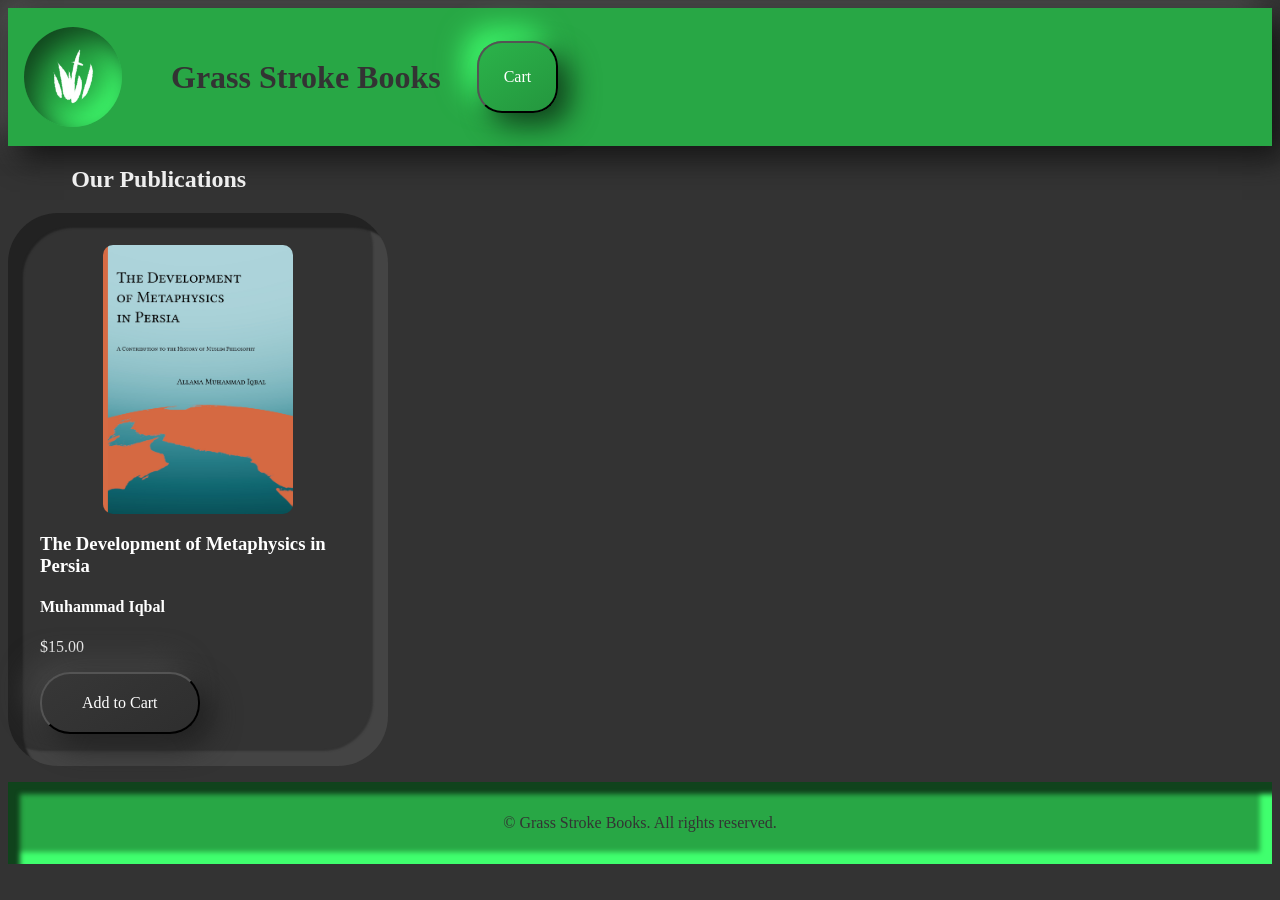
<file: index.html>
<!DOCTYPE html>
<html lang="en">
<head>
    <meta charset="UTF-8">
    <meta name="viewport" content="width=device-width, initial-scale=1.0">
    <title>Grass Stroke Books</title>
	<link rel="stylesheet" href="src/savanna.css">
	<style>
    </style>
</head>
<body>
    <header>
	<table>
          <tr>
	    <th><a href="index.html"><img class="header-logo" src="resources/logos/Grass Stroke W.png"></a></th>
	    <th><h1>Grass Stroke Books</h1></th>
	    <th><a href="src/cart.html"><button class="header-button">Cart</button></a></th>
          </tr>
        </table>
    </header>

    <section class="container">
        <h2 style="padding-left:5%;">Our Publications</h2>
            <div class="product-card">
		<a href="src/books/persian-metaphysics.html"><img text-align="center" src="resources/covers/iqbalcover.jpg" alt="Persian Metaphysics"></a>
                <h3>The Development of Metaphysics in Persia</h3>
                <h4>Muhammad Iqbal</h4>
                <p>$15.00</p>
		<button>Add to Cart</button>
            </div>
    </section>

    <footer>
        <div class="container">
            <p>&copy; Grass Stroke Books. All rights reserved.</p>
        </div>
    </footer>

    <!-- Add Bootstrap JS -->
    <script src="src/script.js"></script>
    <!-- Add your custom JavaScript here -->
</body>
</html>
</file>
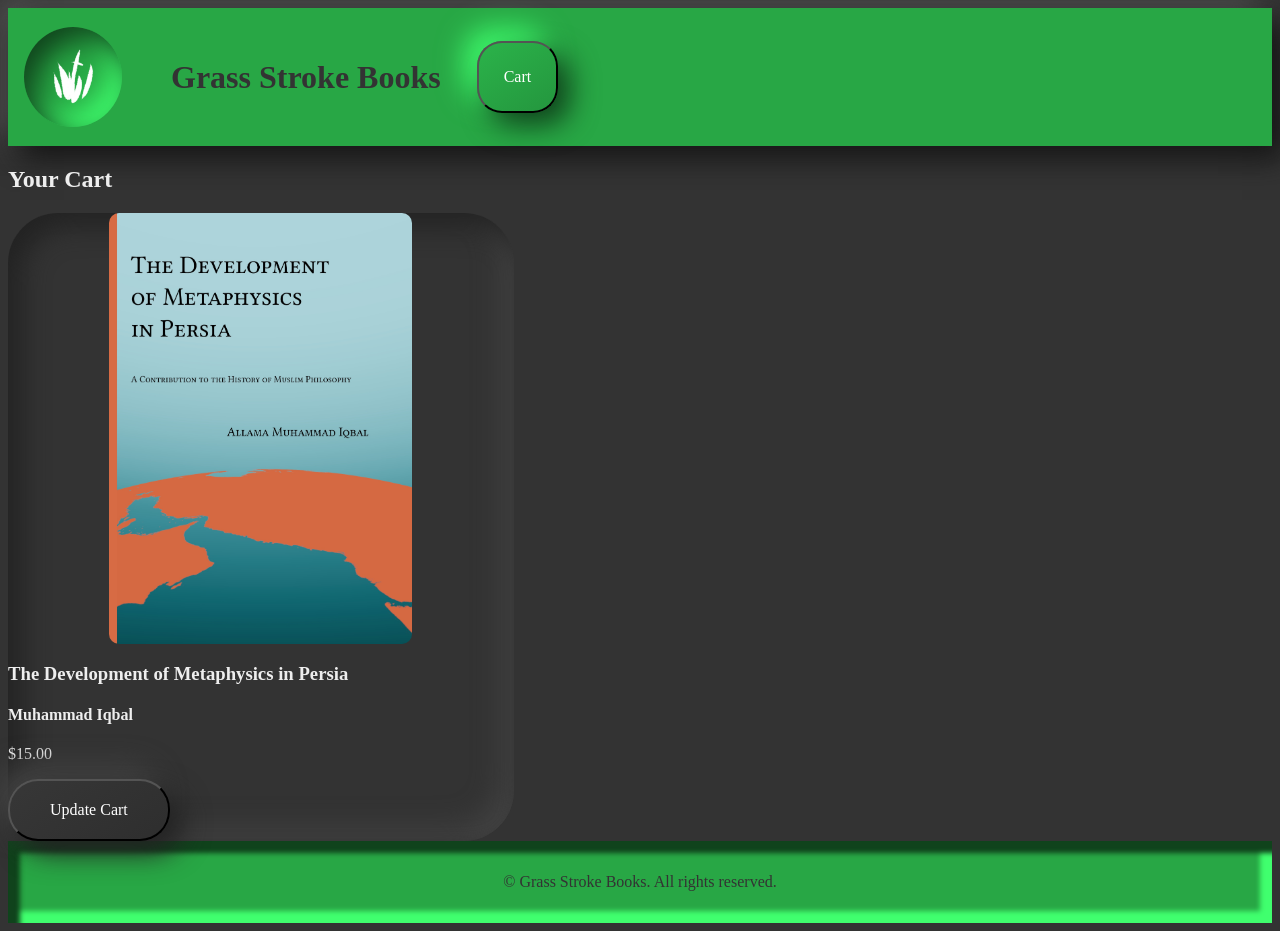
<file: src/cart.html>
<!DOCTYPE html>
<html lang="en">
<head>
    <meta charset="UTF-8">
    <meta name="viewport" content="width=device-width, initial-scale=1.0">
    <title>Grass Stroke Books</title>
	<link rel="stylesheet" href="savanna.css">
	<style>
    </style>
</head>
<body>
    <header>
	<table>
          <tr>
		<th><a href="../index.html"><img class="header-logo" src="../resources/logos/Grass Stroke W.png"></a></th>
		<th><h1>Grass Stroke Books</h1></th>
		<th><button class="header-button">Cart</button></th>
          </tr>
        </table>
    </header>

    <section class="container">
        <h2>Your Cart</h2>
            <div class="cart-card">
		<a href="books/persian-metaphysics.html"><img class="cart-icon" src="../resources/covers/iqbalcover.jpg" alt="Persian Metaphysics"></a>
                <h3>The Development of Metaphysics in Persia</h3>
                <h4>Muhammad Iqbal</h4>
                <p>$15.00</p>
                <button>Update Cart</button>
            </div>
    </section>

    <footer>
        <div class="container">
            <p>&copy; Grass Stroke Books. All rights reserved.</p>
        </div>
    </footer>

    <!-- Add Bootstrap JS -->
    <script src="script.js"></script>
    <!-- Add your custom JavaScript here -->
</body>
</html>
</file>
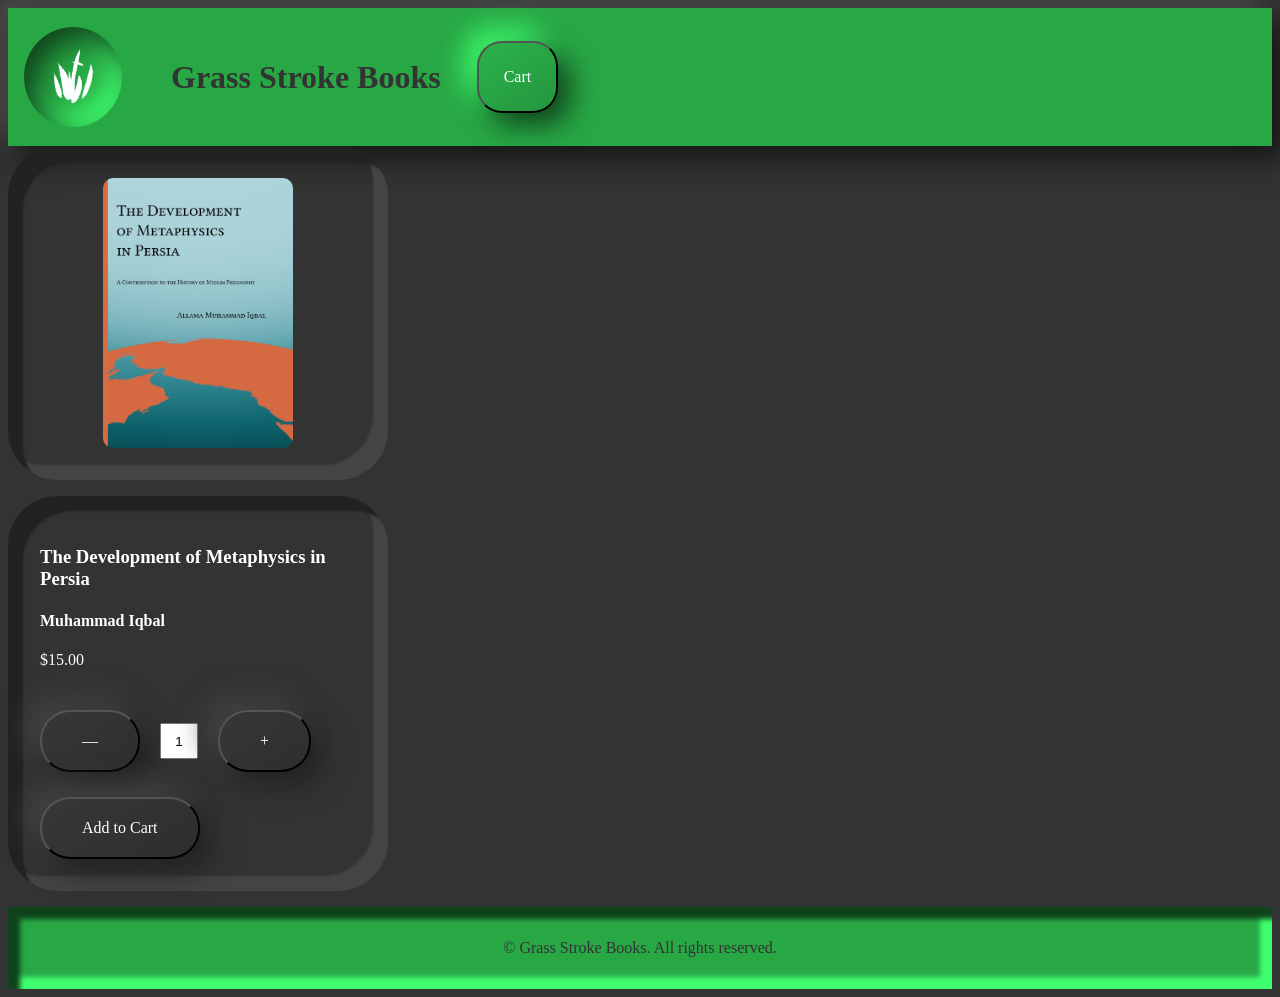
<file: src/books/persian-metaphysics.html>
<!DOCTYPE html>
<html lang="en">
<head>
    <meta charset="UTF-8">
    <meta name="viewport" content="width=device-width, initial-scale=1.0">
    <title>The Development of Metaphysics in Persia</title>
    <link rel="stylesheet" href="../../src/savanna.css">
    <style></style>
    <script src="../../src/script.js"></script>
</head>
<body>
    <header>
	<table>
            <tr>
		<th><a href="../../index.html"><img class="header-logo" src="../../resources/logos/Grass Stroke W.png"></a></th>
		<th><h1>Grass Stroke Books</h1></th>
		<th><a href="../cart.html"><button class="header-button">Cart</button></a></th>
          </tr>
        </table>
    </header>

    <section class="container">
	<table>
        <div class="product-card">
            <img text-align="center" src="../../resources/covers/iqbalcover.jpg" alt="Persian Metaphysics">
	</div>
	<div class="product-card">
            <h3>The Development of Metaphysics in Persia</h3>
            <h4>Muhammad Iqbal</h4>
            <p>$15.00</p>
	    <div class="qty-input">
	<button class="qty-count qty-count--minus" data-action="minus" type="button">—</button>&emsp;
	<input class="product-qty" type="number" name="product-qty" min="0" max="10" value="1">&emsp;
	<button class="qty-count qty-count--add" data-action="add" type="button">+</button>
	    </div>
            <button float="right">Add to Cart</button>
        </div>
    </section>

    <footer>
        <div class="container">
            <p>&copy; Grass Stroke Books. All rights reserved.</p>
        </div>
    </footer>

</body>
</html>
</file>
<file: src/savanna.css>
body {
    font-family: Times;
    color: #eee; /* Dark text color */
    background-color: #333; /* Light grey background */
}
h1 {
	padding-right: 2rem;
	padding-left: 2rem;
}

header {
    background-color: #28a745;
    padding: 1rem 0;
    text-align: center;
border-radius: 0px;
background: #28a745;
box-shadow:  12px 12px 28px #141414,
             -12px -12px 28px #525252;
color: #333;
width: 100%;
}

footer {
    background-color: #28a745; /* Green accent for the header */
    padding: .5rem 0;
    text-align: center;
border-radius: 0px;
background: #28a745;
box-shadow: inset 12px 12px 5px #10431c,
            inset -12px -12px 5px #40ff6e;
color: #333;
width: 100%;
}


img {
	max-height:60%;
	max-width:60%;
        width: auto;
        height: auto;
	object-fit: contain;
	border-radius: 10px;
	margin-left: auto;
	margin-right: auto;
	display: block;
}

img:hover {
}

button {
font-family: Times;
font-size:12pt;
padding: 20px 40px;
border-radius: 30px;
background: linear-gradient(145deg, #373737, #2e2e2e);
box-shadow:  12px 12px 28px #222222,
             -12px -12px 28px #444444;
cursor: pointer;
color:#fff;
}

button:hover {
border-radius: 30px;
background: linear-gradient(145deg, #2e2e2e, #373737);
box-shadow:  12px 12px 28px #222222,
             -12px -12px 28px #444444;
color:#fff;
}
button:active {
box-shadow: none;
}
/* Product List */
.product-card {
padding-left:2rem;
    padding: 2rem;
    margin-bottom: 1rem;
    box-shadow: 0 0 10px rgba(0, 0, 0, 0.1);
	align: center;
	max-width: 80%;
	width: 25%;
	border-radius: 50px;
	color:white;
	max-height:500px;
	min-width:125px;
box-shadow: inset 15px 15px 2px #222222,
            inset -15px -15px 2px #444444;
}

.cart-card {
    width: 40%;
    border-radius: 50px;
    box-shadow: inset 12px 12px 28px #222222,
            inset -12px -12px 28px #444444;
	max-height: 25%;
	height: 10%;

}
.card-icon {
    text-align:center;
    width:10%;
}

.add2cart {
  background-color: #28a745;
  border: none;
  color: white;
  padding: 15px 32px;
  text-align: center;
  text-decoration: none;
  display: inline-block;
  font-size: 16px;
  border-radius: 15px;
}

.book-link {
}

.header-button {
padding-left: 2rem;
padding: 25px 25px;
border-radius: 25px;
background: linear-gradient(145deg, #2bb34a, #24963e);
box-shadow:  12px 12px 28px #10431c,
             -12px -12px 28px #40ff6e;
}
.header-button:hover {
border-radius: 25px;
background: linear-gradient(145deg, #24963e, #2bb34a);
box-shadow:  12px 12px 28px #10431c,
             -12px -12px 28px #40ff6e;
}
.header-button:active {
border-radius: 25px;
background: linear-gradient(145deg, #24963e, #2bb34a);
box-shadow: inset 12px 12px 28px #10431c,
            inset -12px -12px 28px #40ff6e;
}

.header-logo {
width: 100px;
height: 100px;
padding-left: 12px;
padding-right: 12px;
border-radius:100%;
box-shadow: inset 12px 12px 28px #10431c,
            inset -12px -12px 28px #40ff6e;
}
.header-logo:hover {
background: linear-gradient(145deg, #24963e, #2bb34a);
box-shadow: inset 6px 6px 14px #10431c,
            inset -6px -6px 14px #40ff6e;

}
.header-logo:active {
box-shadow: inset 0px 0px 25px #10431c,
            inset 0px 0px 25px #40ff6e;

}

.qty-input {
	padding-top:25px;
	padding-bottom:25px;
}
.product-qty {
	width: 30px;
	height: 30px;
	min-width: 0;
	display: inline-block;
	text-align: center;
	appearance: textfield;
	&::-webkit-outer-spin-button,
	&::-webkit-inner-spin-button {
		appearance: none;
		margin: 0;
	}
}

footer {
    background-color: #28a745;
    padding: 1rem 0;
    text-align: center;
}
</file>
